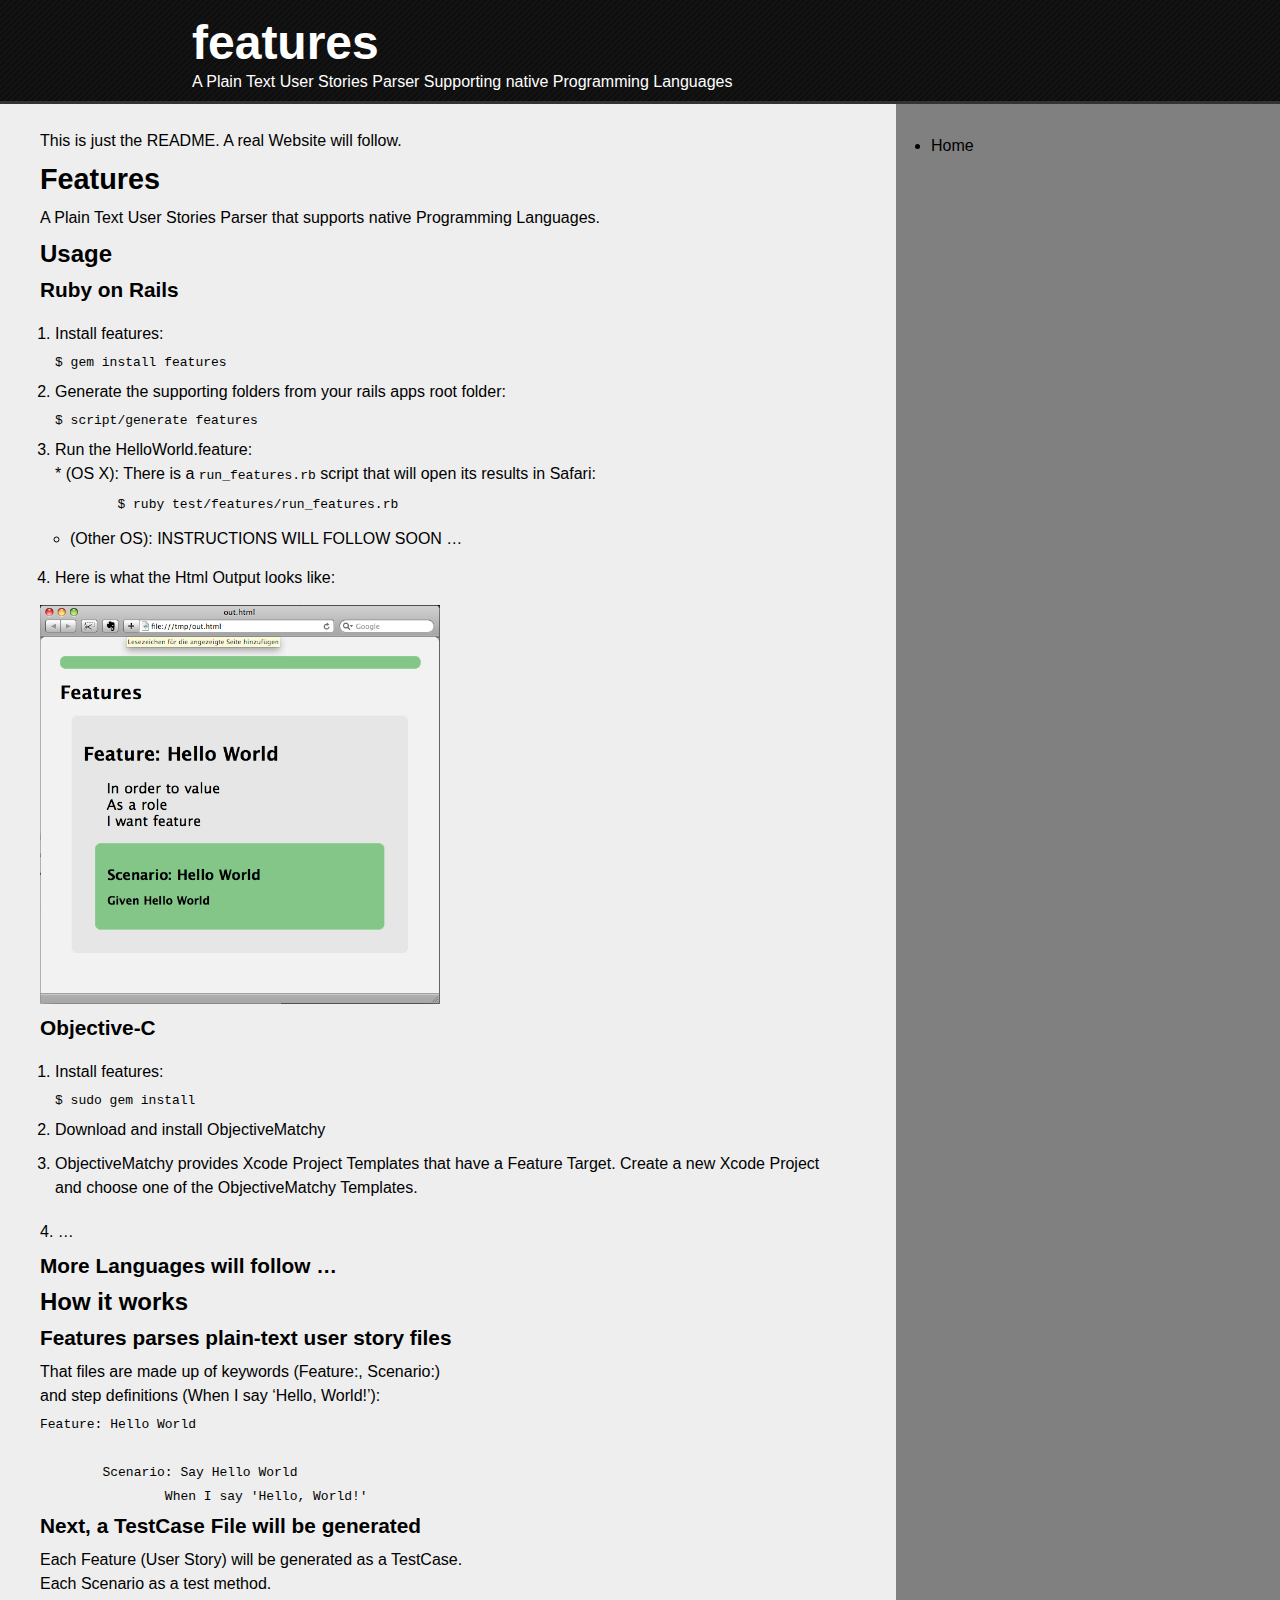
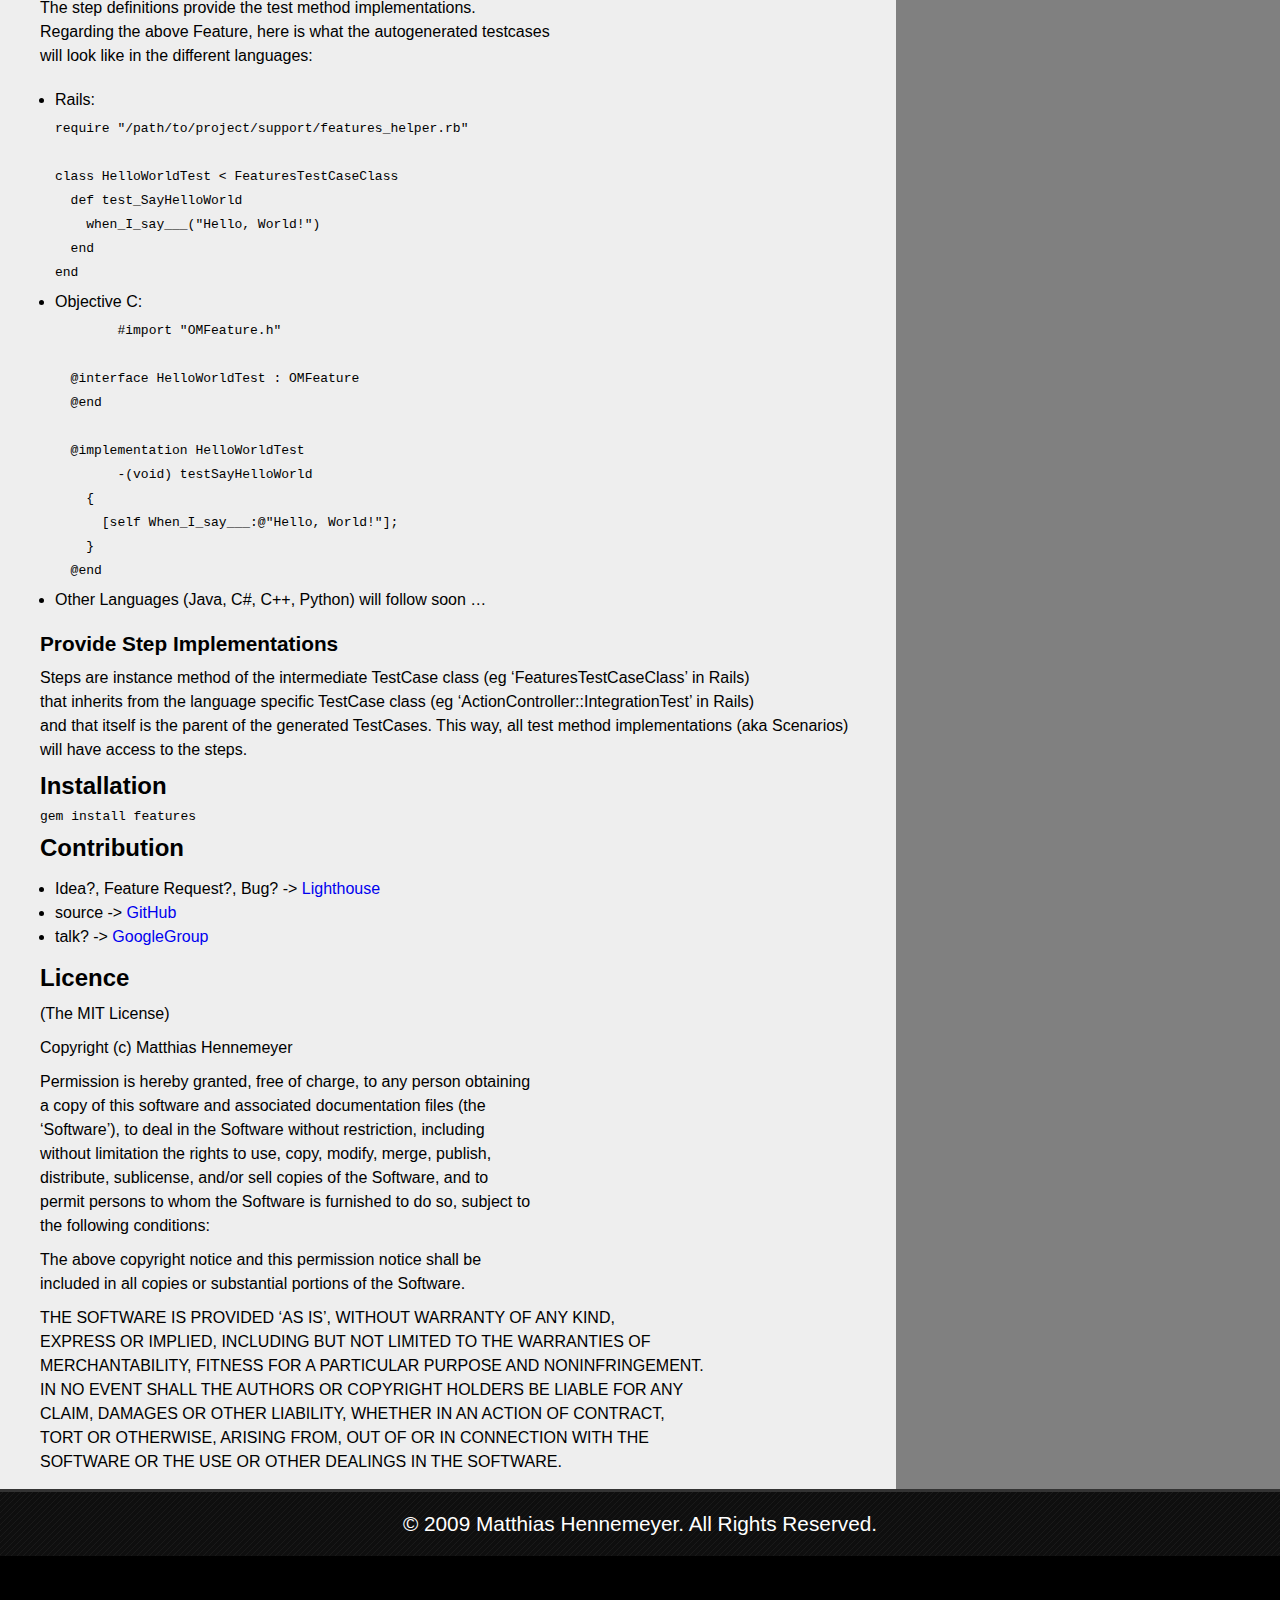
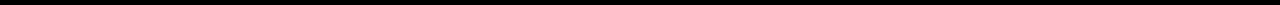
<file: website/out/index.html>
<?xml version="1.0" encoding="UTF-8"?>
<!DOCTYPE html PUBLIC "-//W3C//DTD XHTML 1.1//EN" "http://www.w3.org/TR/xhtml11/DTD/xhtml11.dtd">
<html xmlns="http://www.w3.org/1999/xhtml" xml:lang="en">
  <head>
    <meta http-equiv="content-type" content="text/html; charset=utf-8" />
    <meta name="description" content="description goes here" />
    <meta name="keywords" content="keywords,goes,here" />
    <meta name="author" content="Your Name" />
    <meta name="generator" content="webgen - http://webgen.rubyforge.org" />
    <link rel="stylesheet" type="text/css" href="default.css" />
    <!--[if IE 6]>
        <link rel="stylesheet" href="browserfix.css" type="text/css" />
        <![endif]-->
    <title>Home</title>
  </head>

  

<body>
	<a name="top"></a>
	<div id="page">
		
		<div id="page-inner">
  		<div id="header">
				<div id="header-inner">

					<a href="index.html">
						<div id="logo">
							<div id="logo-inner">
							</div>
						</div>
						<div id="site-name">
							<div id="site-name-inner">
								<h1 id="site-name-inner-title">features</h1>
								<p id="site-name-inner-slogan">A Plain Text User Stories Parser Supporting native Programming Languages</p>
							</div>
						</div>
					</a>
					
					<div class="clearer">&nbsp;</div>
					
					<div id="tabs">
						<div id="tabs-inner">

						</div>
						<div class="clearer">&nbsp;</div>
					</div>
					<div class="clearer">&nbsp;</div>
				</div>
			</div>
			
			
			
			<div class="clearer">&nbsp;</div>
			
			<div id="main">
				<div id="main-inner">
					
					<div id="content">
						<div id="content-inner">
							 <div id="content-container">
							   <p>This is just the README. A real Website will follow.</p>

<h1 id='features'>Features</h1>

<p>A Plain Text User Stories Parser that supports native Programming Languages.</p>

<h2 id='usage'>Usage</h2>

<h3 id='ruby_on_rails'>Ruby on Rails</h3>

<ol>
<li>
<p>Install features:</p>

<pre><code>$ gem install features</code></pre>
</li>

<li>
<p>Generate the supporting folders from your rails apps root folder:</p>

<pre><code>$ script/generate features</code></pre>
</li>

<li>
<p>Run the HelloWorld.feature: <br />* (OS X): There is a <code>run_features.rb</code> script that will open its results in Safari:</p>

<pre><code>	$ ruby test/features/run_features.rb</code></pre>

<ul>
<li>(Other OS): INSTRUCTIONS WILL FOLLOW SOON &#8230;</li>
</ul>
</li>

<li>
<p>Here is what the Html Output looks like:</p>
</li>
</ol>
<img src='images/output-screen-1.png' width='400px' />
<h3 id='objectivec'>Objective-C</h3>

<ol>
<li>
<p>Install features:</p>

<pre><code>$ sudo gem install </code></pre>
</li>

<li>
<p>Download and install ObjectiveMatchy</p>
</li>

<li>
<p>ObjectiveMatchy provides Xcode Project Templates that have a Feature Target. Create a new Xcode Project and choose one of the ObjectiveMatchy Templates.</p>
</li>
</ol>

<p>4. &#8230;</p>

<h3 id='more_languages_will_follow_'>More Languages will follow &#8230;</h3>

<h2 id='how_it_works'>How it works</h2>

<h3 id='features_parses_plaintext_user_story_files'>Features parses plain-text user story files</h3>

<p>That files are made up of keywords (Feature:, Scenario:) <br />and step definitions (When I say &#8216;Hello, World!&#8217;):</p>

<pre><code>Feature: Hello World

	Scenario: Say Hello World
		When I say &#39;Hello, World!&#39;</code></pre>

<h3 id='next_a_testcase_file_will_be_generated'>Next, a TestCase File will be generated</h3>

<p>Each Feature (User Story) will be generated as a TestCase. <br />Each Scenario as a test method. <br />The step definitions provide the test method implementations. <br />Regarding the above Feature, here is what the autogenerated testcases<br />will look like in the different languages:</p>

<ul>
<li>
<p>Rails:</p>

<pre><code>require &quot;/path/to/project/support/features_helper.rb&quot;

class HelloWorldTest &lt; FeaturesTestCaseClass
  def test_SayHelloWorld
    when_I_say___(&quot;Hello, World!&quot;)
  end
end</code></pre>
</li>

<li>
<p>Objective C:</p>

<pre><code>	#import &quot;OMFeature.h&quot;

  @interface HelloWorldTest : OMFeature
  @end

  @implementation HelloWorldTest
  	-(void) testSayHelloWorld
    {
      [self When_I_say___:@&quot;Hello, World!&quot;];
    }
  @end</code></pre>
</li>

<li>
<p>Other Languages (Java, C#, C++, Python) will follow soon &#8230;</p>
</li>
</ul>

<h3 id='provide_step_implementations'>Provide Step Implementations</h3>

<p>Steps are instance method of the intermediate TestCase class (eg &#8216;FeaturesTestCaseClass&#8217; in Rails)<br />that inherits from the language specific TestCase class (eg &#8216;ActionController::IntegrationTest&#8217; in Rails) <br />and that itself is the parent of the generated TestCases. This way, all test method implementations (aka Scenarios) <br />will have access to the steps.</p>

<h2 id='installation'>Installation</h2>

<pre><code>gem install features</code></pre>

<h2 id='contribution'>Contribution</h2>

<ul>
<li>Idea?, Feature Request?, Bug? -&gt; <a href='http://300.lighthouseapp.com/projects/xxxxxx-features/overview'>Lighthouse</a></li>

<li>source -&gt; <a href='http://github.com/mhennemeyer/features'>GitHub</a></li>

<li>talk? -&gt; <a href='http://groups.google.de/group/features'>GoogleGroup</a></li>
</ul>

<h2 id='licence'>Licence</h2>

<p>(The MIT License)</p>

<p>Copyright (c) Matthias Hennemeyer</p>

<p>Permission is hereby granted, free of charge, to any person obtaining <br />a copy of this software and associated documentation files (the <br />&#8216;Software&#8217;), to deal in the Software without restriction, including <br />without limitation the rights to use, copy, modify, merge, publish, <br />distribute, sublicense, and/or sell copies of the Software, and to <br />permit persons to whom the Software is furnished to do so, subject to <br />the following conditions:</p>

<p>The above copyright notice and this permission notice shall be <br />included in all copies or substantial portions of the Software.</p>

<p>THE SOFTWARE IS PROVIDED &#8216;AS IS&#8217;, WITHOUT WARRANTY OF ANY KIND, <br />EXPRESS OR IMPLIED, INCLUDING BUT NOT LIMITED TO THE WARRANTIES OF <br />MERCHANTABILITY, FITNESS FOR A PARTICULAR PURPOSE AND NONINFRINGEMENT. <br />IN NO EVENT SHALL THE AUTHORS OR COPYRIGHT HOLDERS BE LIABLE FOR ANY <br />CLAIM, DAMAGES OR OTHER LIABILITY, WHETHER IN AN ACTION OF CONTRACT, <br />TORT OR OTHERWISE, ARISING FROM, OUT OF OR IN CONNECTION WITH THE <br />SOFTWARE OR THE USE OR OTHER DEALINGS IN THE SOFTWARE.</p>
							 </div>
						</div>
					</div>
					
					<div id="sidebar">
						<div id="sidebar-inner">
							<ul><li class="webgen-menu-level1 webgen-menu-item-selected"><span>Home</span></li></ul>
						</div>
					</div>
					
					<div class="clearer">&nbsp;</div>
				</div>
				<div class="clearer">&nbsp;</div>
			</div>
			
			<div class="clearer">&nbsp;</div>

		</div>

		<div id="footer">
			<div id="footer-inner">
				&copy; 2009 Matthias Hennemeyer. All Rights Reserved.
			</div>
		</div>
		
	</div>
	
</body>
</html>
</file>
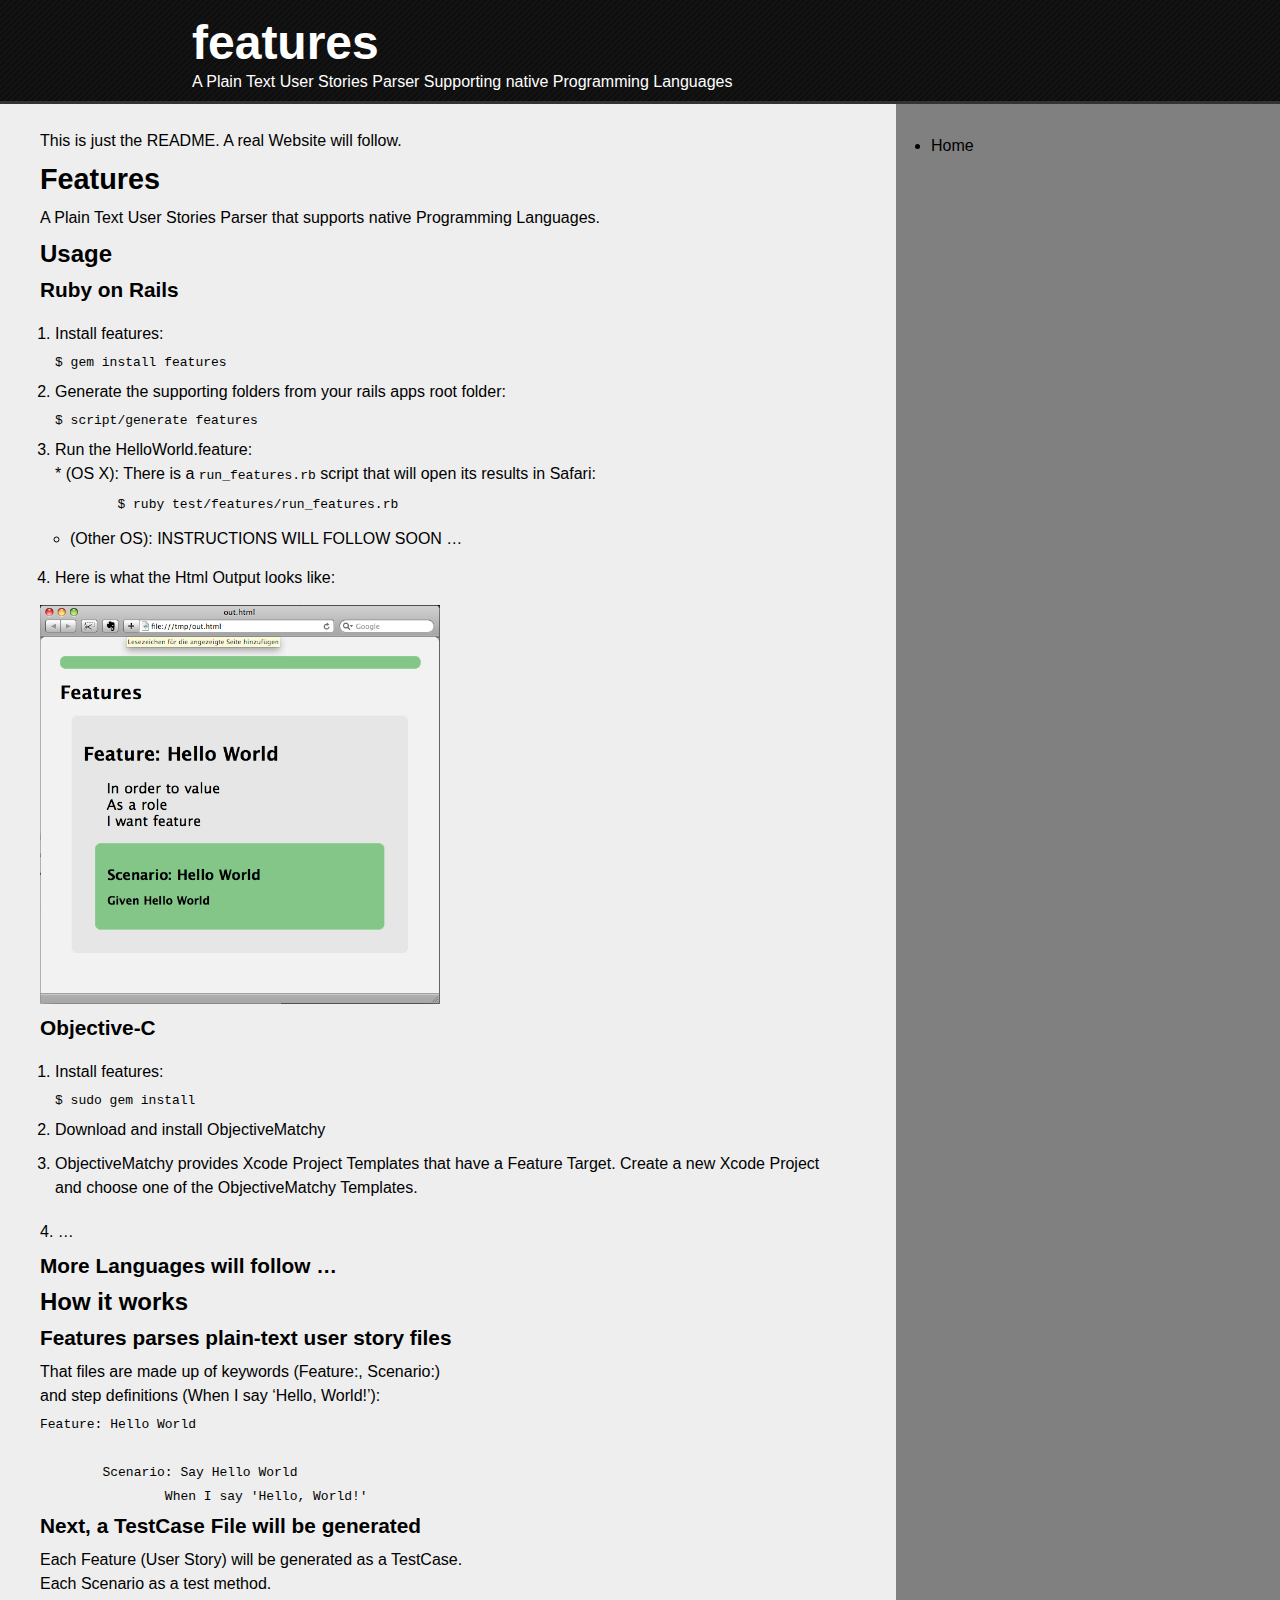
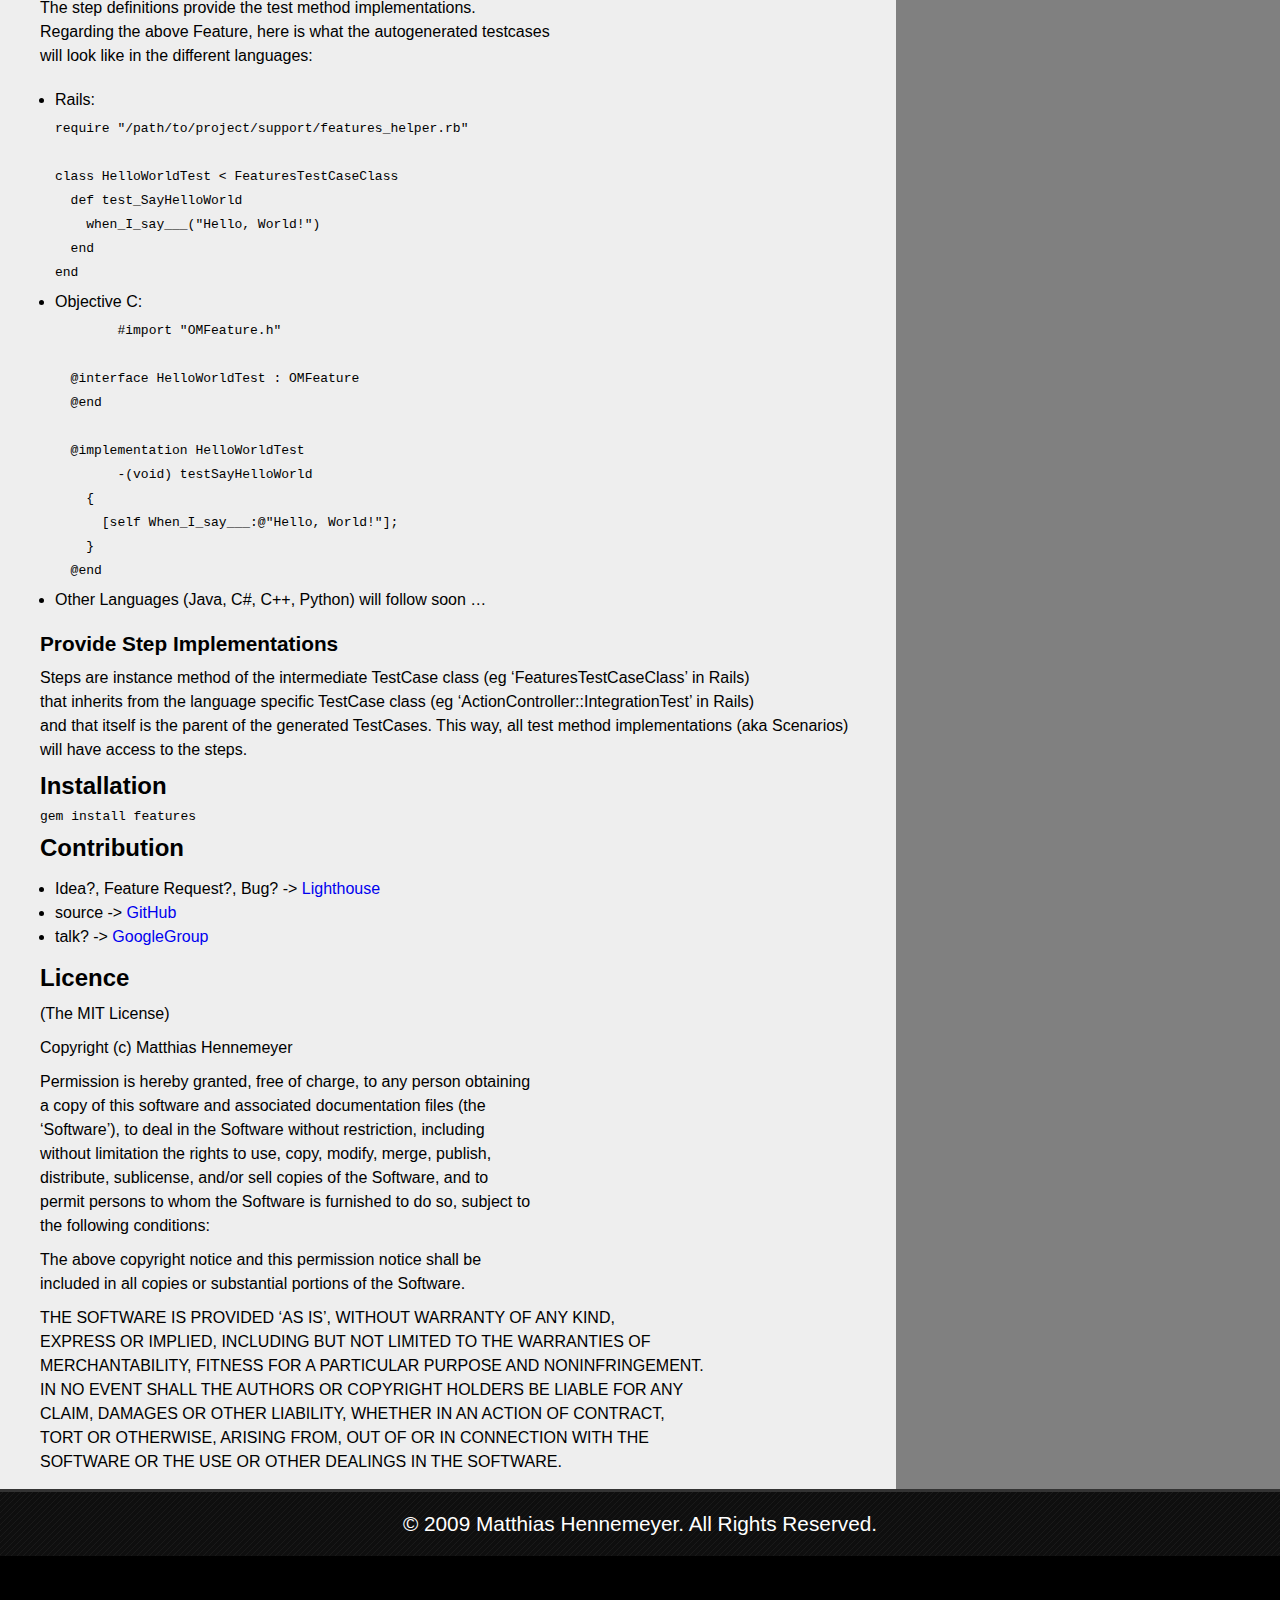
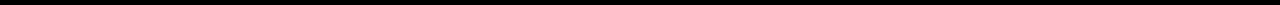
<file: website/deploy/1251822430/features/index.html>
<?xml version="1.0" encoding="UTF-8"?>
<!DOCTYPE html PUBLIC "-//W3C//DTD XHTML 1.1//EN" "http://www.w3.org/TR/xhtml11/DTD/xhtml11.dtd">
<html xmlns="http://www.w3.org/1999/xhtml" xml:lang="en">
  <head>
    <meta http-equiv="content-type" content="text/html; charset=utf-8" />
    <meta name="description" content="description goes here" />
    <meta name="keywords" content="keywords,goes,here" />
    <meta name="author" content="Your Name" />
    <meta name="generator" content="webgen - http://webgen.rubyforge.org" />
    <link rel="stylesheet" type="text/css" href="default.css" />
    <!--[if IE 6]>
        <link rel="stylesheet" href="browserfix.css" type="text/css" />
        <![endif]-->
    <title>Home</title>
  </head>

  

<body>
	<a name="top"></a>
	<div id="page">
		
		<div id="page-inner">
  		<div id="header">
				<div id="header-inner">

					<a href="index.html">
						<div id="logo">
							<div id="logo-inner">
							</div>
						</div>
						<div id="site-name">
							<div id="site-name-inner">
								<h1 id="site-name-inner-title">features</h1>
								<p id="site-name-inner-slogan">A Plain Text User Stories Parser Supporting native Programming Languages</p>
							</div>
						</div>
					</a>
					
					<div class="clearer">&nbsp;</div>
					
					<div id="tabs">
						<div id="tabs-inner">

						</div>
						<div class="clearer">&nbsp;</div>
					</div>
					<div class="clearer">&nbsp;</div>
				</div>
			</div>
			
			
			
			<div class="clearer">&nbsp;</div>
			
			<div id="main">
				<div id="main-inner">
					
					<div id="content">
						<div id="content-inner">
							 <div id="content-container">
							   <p>This is just the README. A real Website will follow.</p>

<h1 id='features'>Features</h1>

<p>A Plain Text User Stories Parser that supports native Programming Languages.</p>

<h2 id='usage'>Usage</h2>

<h3 id='ruby_on_rails'>Ruby on Rails</h3>

<ol>
<li>
<p>Install features:</p>

<pre><code>$ gem install features</code></pre>
</li>

<li>
<p>Generate the supporting folders from your rails apps root folder:</p>

<pre><code>$ script/generate features</code></pre>
</li>

<li>
<p>Run the HelloWorld.feature: <br />* (OS X): There is a <code>run_features.rb</code> script that will open its results in Safari:</p>

<pre><code>	$ ruby test/features/run_features.rb</code></pre>

<ul>
<li>(Other OS): INSTRUCTIONS WILL FOLLOW SOON &#8230;</li>
</ul>
</li>

<li>
<p>Here is what the Html Output looks like:</p>
</li>
</ol>
<img src='images/output-screen-1.png' width='400px' />
<h3 id='objectivec'>Objective-C</h3>

<ol>
<li>
<p>Install features:</p>

<pre><code>$ sudo gem install </code></pre>
</li>

<li>
<p>Download and install ObjectiveMatchy</p>
</li>

<li>
<p>ObjectiveMatchy provides Xcode Project Templates that have a Feature Target. Create a new Xcode Project and choose one of the ObjectiveMatchy Templates.</p>
</li>
</ol>

<p>4. &#8230;</p>

<h3 id='more_languages_will_follow_'>More Languages will follow &#8230;</h3>

<h2 id='how_it_works'>How it works</h2>

<h3 id='features_parses_plaintext_user_story_files'>Features parses plain-text user story files</h3>

<p>That files are made up of keywords (Feature:, Scenario:) <br />and step definitions (When I say &#8216;Hello, World!&#8217;):</p>

<pre><code>Feature: Hello World

	Scenario: Say Hello World
		When I say &#39;Hello, World!&#39;</code></pre>

<h3 id='next_a_testcase_file_will_be_generated'>Next, a TestCase File will be generated</h3>

<p>Each Feature (User Story) will be generated as a TestCase. <br />Each Scenario as a test method. <br />The step definitions provide the test method implementations. <br />Regarding the above Feature, here is what the autogenerated testcases<br />will look like in the different languages:</p>

<ul>
<li>
<p>Rails:</p>

<pre><code>require &quot;/path/to/project/support/features_helper.rb&quot;

class HelloWorldTest &lt; FeaturesTestCaseClass
  def test_SayHelloWorld
    when_I_say___(&quot;Hello, World!&quot;)
  end
end</code></pre>
</li>

<li>
<p>Objective C:</p>

<pre><code>	#import &quot;OMFeature.h&quot;

  @interface HelloWorldTest : OMFeature
  @end

  @implementation HelloWorldTest
  	-(void) testSayHelloWorld
    {
      [self When_I_say___:@&quot;Hello, World!&quot;];
    }
  @end</code></pre>
</li>

<li>
<p>Other Languages (Java, C#, C++, Python) will follow soon &#8230;</p>
</li>
</ul>

<h3 id='provide_step_implementations'>Provide Step Implementations</h3>

<p>Steps are instance method of the intermediate TestCase class (eg &#8216;FeaturesTestCaseClass&#8217; in Rails)<br />that inherits from the language specific TestCase class (eg &#8216;ActionController::IntegrationTest&#8217; in Rails) <br />and that itself is the parent of the generated TestCases. This way, all test method implementations (aka Scenarios) <br />will have access to the steps.</p>

<h2 id='installation'>Installation</h2>

<pre><code>gem install features</code></pre>

<h2 id='contribution'>Contribution</h2>

<ul>
<li>Idea?, Feature Request?, Bug? -&gt; <a href='http://300.lighthouseapp.com/projects/36609-features/overview'>Lighthouse</a></li>

<li>source -&gt; <a href='http://github.com/mhennemeyer/features'>GitHub</a></li>

<li>talk? -&gt; <a href='http://groups.google.de/group/featuresgroup'>GoogleGroup</a></li>
</ul>

<h2 id='licence'>Licence</h2>

<p>(The MIT License)</p>

<p>Copyright (c) Matthias Hennemeyer</p>

<p>Permission is hereby granted, free of charge, to any person obtaining <br />a copy of this software and associated documentation files (the <br />&#8216;Software&#8217;), to deal in the Software without restriction, including <br />without limitation the rights to use, copy, modify, merge, publish, <br />distribute, sublicense, and/or sell copies of the Software, and to <br />permit persons to whom the Software is furnished to do so, subject to <br />the following conditions:</p>

<p>The above copyright notice and this permission notice shall be <br />included in all copies or substantial portions of the Software.</p>

<p>THE SOFTWARE IS PROVIDED &#8216;AS IS&#8217;, WITHOUT WARRANTY OF ANY KIND, <br />EXPRESS OR IMPLIED, INCLUDING BUT NOT LIMITED TO THE WARRANTIES OF <br />MERCHANTABILITY, FITNESS FOR A PARTICULAR PURPOSE AND NONINFRINGEMENT. <br />IN NO EVENT SHALL THE AUTHORS OR COPYRIGHT HOLDERS BE LIABLE FOR ANY <br />CLAIM, DAMAGES OR OTHER LIABILITY, WHETHER IN AN ACTION OF CONTRACT, <br />TORT OR OTHERWISE, ARISING FROM, OUT OF OR IN CONNECTION WITH THE <br />SOFTWARE OR THE USE OR OTHER DEALINGS IN THE SOFTWARE.</p>
							 </div>
						</div>
					</div>
					
					<div id="sidebar">
						<div id="sidebar-inner">
							<ul><li class="webgen-menu-level1 webgen-menu-item-selected"><span>Home</span></li></ul>
						</div>
					</div>
					
					<div class="clearer">&nbsp;</div>
				</div>
				<div class="clearer">&nbsp;</div>
			</div>
			
			<div class="clearer">&nbsp;</div>

		</div>

		<div id="footer">
			<div id="footer-inner">
				&copy; 2009 Matthias Hennemeyer. All Rights Reserved.
			</div>
		</div>
		
	</div>
	
</body>
</html>
</file>
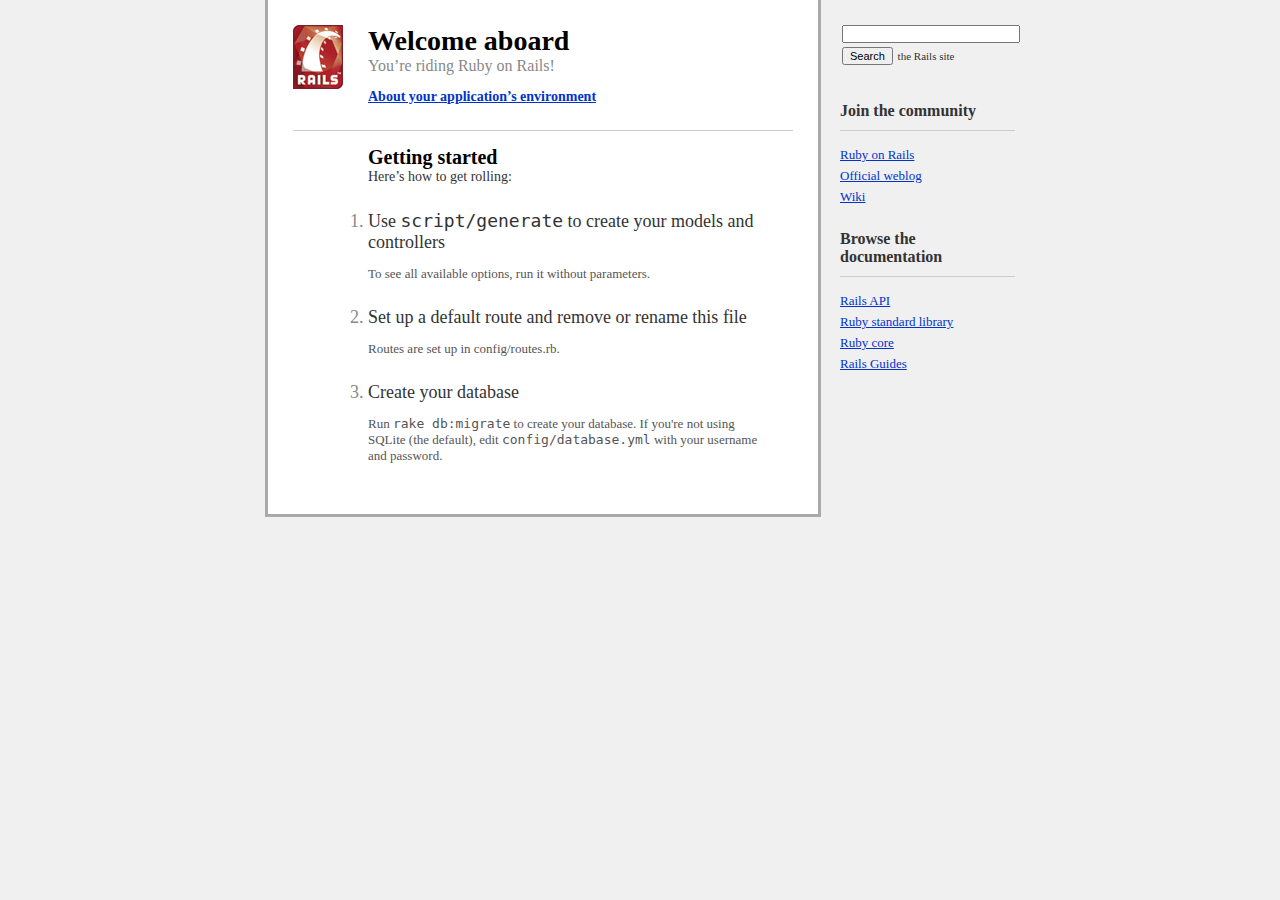
<file: spec/Rails/Resources/railsapp/public/index.html>
<!DOCTYPE html PUBLIC "-//W3C//DTD XHTML 1.0 Transitional//EN"
        "http://www.w3.org/TR/xhtml1/DTD/xhtml1-transitional.dtd">
<html>
  <head>
    <meta http-equiv="Content-type" content="text/html; charset=utf-8" />
    <title>Ruby on Rails: Welcome aboard</title>
    <style type="text/css" media="screen">
      body {
        margin: 0;
        margin-bottom: 25px;
        padding: 0;
        background-color: #f0f0f0;
        font-family: "Lucida Grande", "Bitstream Vera Sans", "Verdana";
        font-size: 13px;
        color: #333;
      }
      
      h1 {
        font-size: 28px;
        color: #000;
      }
      
      a  {color: #03c}
      a:hover {
        background-color: #03c;
        color: white;
        text-decoration: none;
      }
      
      
      #page {
        background-color: #f0f0f0;
        width: 750px;
        margin: 0;
        margin-left: auto;
        margin-right: auto;
      }
      
      #content {
        float: left;
        background-color: white;
        border: 3px solid #aaa;
        border-top: none;
        padding: 25px;
        width: 500px;
      }
      
      #sidebar {
        float: right;
        width: 175px;
      }

      #footer {
        clear: both;
      }
      

      #header, #about, #getting-started {
        padding-left: 75px;
        padding-right: 30px;
      }


      #header {
        background-image: url("images/rails.png");
        background-repeat: no-repeat;
        background-position: top left;
        height: 64px;
      }
      #header h1, #header h2 {margin: 0}
      #header h2 {
        color: #888;
        font-weight: normal;
        font-size: 16px;
      }
      
      
      #about h3 {
        margin: 0;
        margin-bottom: 10px;
        font-size: 14px;
      }
      
      #about-content {
        background-color: #ffd;
        border: 1px solid #fc0;
        margin-left: -11px;
      }
      #about-content table {
        margin-top: 10px;
        margin-bottom: 10px;
        font-size: 11px;
        border-collapse: collapse;
      }
      #about-content td {
        padding: 10px;
        padding-top: 3px;
        padding-bottom: 3px;
      }
      #about-content td.name  {color: #555}
      #about-content td.value {color: #000}
      
      #about-content.failure {
        background-color: #fcc;
        border: 1px solid #f00;
      }
      #about-content.failure p {
        margin: 0;
        padding: 10px;
      }
      
      
      #getting-started {
        border-top: 1px solid #ccc;
        margin-top: 25px;
        padding-top: 15px;
      }
      #getting-started h1 {
        margin: 0;
        font-size: 20px;
      }
      #getting-started h2 {
        margin: 0;
        font-size: 14px;
        font-weight: normal;
        color: #333;
        margin-bottom: 25px;
      }
      #getting-started ol {
        margin-left: 0;
        padding-left: 0;
      }
      #getting-started li {
        font-size: 18px;
        color: #888;
        margin-bottom: 25px;
      }
      #getting-started li h2 {
        margin: 0;
        font-weight: normal;
        font-size: 18px;
        color: #333;
      }
      #getting-started li p {
        color: #555;
        font-size: 13px;
      }
      
      
      #search {
        margin: 0;
        padding-top: 10px;
        padding-bottom: 10px;
        font-size: 11px;
      }
      #search input {
        font-size: 11px;
        margin: 2px;
      }
      #search-text {width: 170px}
      
      
      #sidebar ul {
        margin-left: 0;
        padding-left: 0;
      }
      #sidebar ul h3 {
        margin-top: 25px;
        font-size: 16px;
        padding-bottom: 10px;
        border-bottom: 1px solid #ccc;
      }
      #sidebar li {
        list-style-type: none;
      }
      #sidebar ul.links li {
        margin-bottom: 5px;
      }
      
    </style>
    <script type="text/javascript" src="javascripts/prototype.js"></script>
    <script type="text/javascript" src="javascripts/effects.js"></script>
    <script type="text/javascript">
      function about() {
        if (Element.empty('about-content')) {
          new Ajax.Updater('about-content', 'rails/info/properties', {
            method:     'get',
            onFailure:  function() {Element.classNames('about-content').add('failure')},
            onComplete: function() {new Effect.BlindDown('about-content', {duration: 0.25})}
          });
        } else {
          new Effect[Element.visible('about-content') ? 
            'BlindUp' : 'BlindDown']('about-content', {duration: 0.25});
        }
      }
      
      window.onload = function() {
        $('search-text').value = '';
        $('search').onsubmit = function() {
          $('search-text').value = 'site:rubyonrails.org ' + $F('search-text');
        }
      }
    </script>
  </head>
  <body>
    <div id="page">
      <div id="sidebar">
        <ul id="sidebar-items">
          <li>
            <form id="search" action="http://www.google.com/search" method="get">
              <input type="hidden" name="hl" value="en" />
              <input type="text" id="search-text" name="q" value="site:rubyonrails.org " />
              <input type="submit" value="Search" /> the Rails site
            </form>
          </li>
        
          <li>
            <h3>Join the community</h3>
            <ul class="links">
              <li><a href="http://www.rubyonrails.org/">Ruby on Rails</a></li>
              <li><a href="http://weblog.rubyonrails.org/">Official weblog</a></li>
              <li><a href="http://wiki.rubyonrails.org/">Wiki</a></li>
            </ul>
          </li>
          
          <li>
            <h3>Browse the documentation</h3>
            <ul class="links">
              <li><a href="http://api.rubyonrails.org/">Rails API</a></li>
              <li><a href="http://stdlib.rubyonrails.org/">Ruby standard library</a></li>
              <li><a href="http://corelib.rubyonrails.org/">Ruby core</a></li>
              <li><a href="http://guides.rubyonrails.org/">Rails Guides</a></li>
            </ul>
          </li>
        </ul>
      </div>

      <div id="content">
        <div id="header">
          <h1>Welcome aboard</h1>
          <h2>You&rsquo;re riding Ruby on Rails!</h2>
        </div>

        <div id="about">
          <h3><a href="rails/info/properties" onclick="about(); return false">About your application&rsquo;s environment</a></h3>
          <div id="about-content" style="display: none"></div>
        </div>
        
        <div id="getting-started">
          <h1>Getting started</h1>
          <h2>Here&rsquo;s how to get rolling:</h2>
          
          <ol>          
            <li>
              <h2>Use <tt>script/generate</tt> to create your models and controllers</h2>
              <p>To see all available options, run it without parameters.</p>
            </li>
            
            <li>
              <h2>Set up a default route and remove or rename this file</h2>
              <p>Routes are set up in config/routes.rb.</p>
            </li>

            <li>
              <h2>Create your database</h2>
              <p>Run <tt>rake db:migrate</tt> to create your database. If you're not using SQLite (the default), edit <tt>config/database.yml</tt> with your username and password.</p>
            </li>
          </ol>
        </div>
      </div>
      
      <div id="footer">&nbsp;</div>
    </div>
  </body>
</html>
</file>
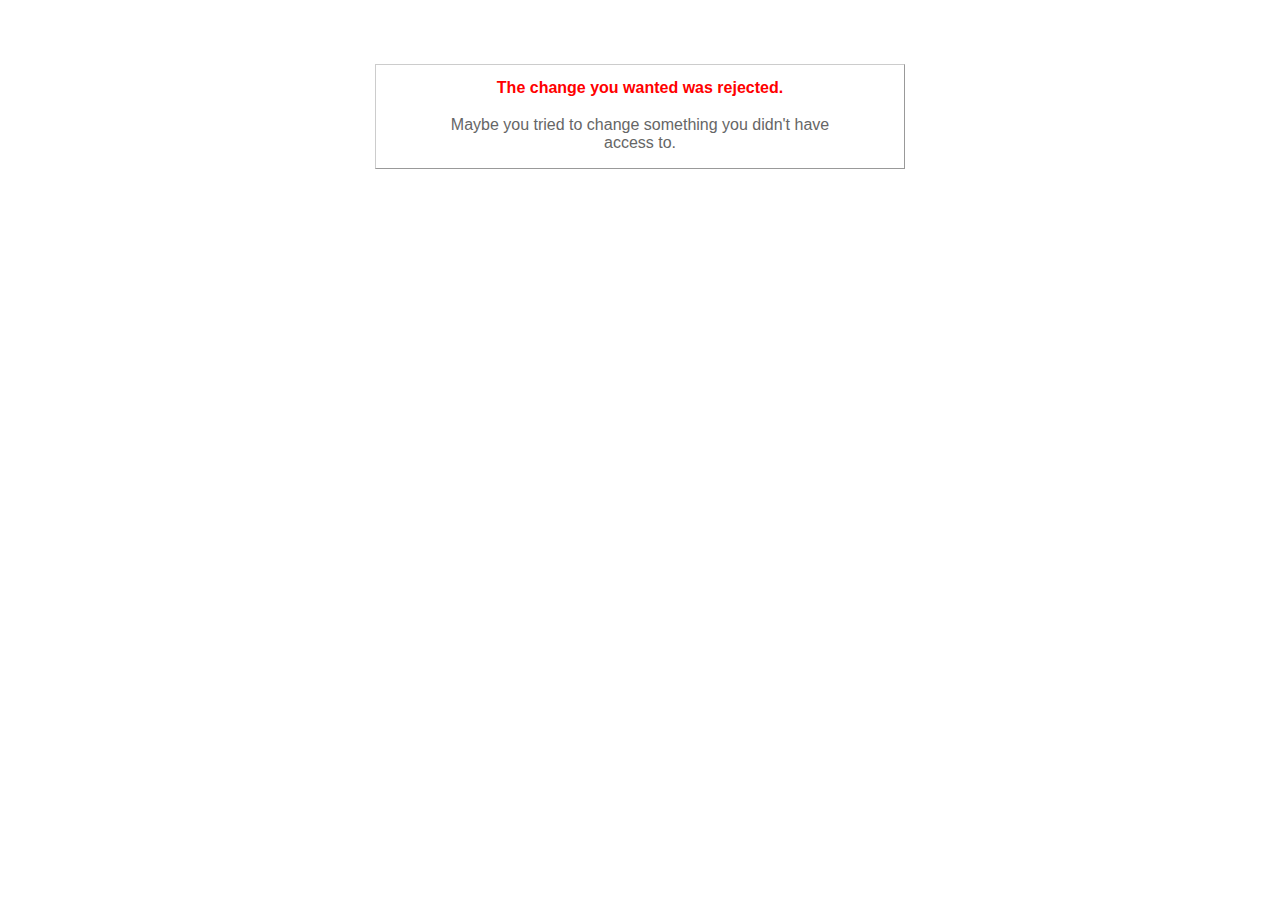
<file: spec/Rails/Resources/railsapp/public/422.html>
<!DOCTYPE html PUBLIC "-//W3C//DTD XHTML 1.0 Transitional//EN"
       "http://www.w3.org/TR/xhtml1/DTD/xhtml1-transitional.dtd">

<html xmlns="http://www.w3.org/1999/xhtml" xml:lang="en" lang="en">

<head>
  <meta http-equiv="content-type" content="text/html; charset=UTF-8" />
  <title>The change you wanted was rejected (422)</title>
	<style type="text/css">
		body { background-color: #fff; color: #666; text-align: center; font-family: arial, sans-serif; }
		div.dialog {
			width: 25em;
			padding: 0 4em;
			margin: 4em auto 0 auto;
			border: 1px solid #ccc;
			border-right-color: #999;
			border-bottom-color: #999;
		}
		h1 { font-size: 100%; color: #f00; line-height: 1.5em; }
	</style>
</head>

<body>
  <!-- This file lives in public/422.html -->
  <div class="dialog">
    <h1>The change you wanted was rejected.</h1>
    <p>Maybe you tried to change something you didn't have access to.</p>
  </div>
</body>
</html>
</file>
<file: website/out/browserfix.css>
/**************** IE fixes ****************/

html
{overflow:hidden;}

body
{height:100%; width:100%; overflow:auto;}
</file>
<file: website/deploy/1251822430/features/browserfix.css>
/**************** IE fixes ****************/

html
{overflow:hidden;}

body
{height:100%; width:100%; overflow:auto;}
</file>
<file: website/out/default.css>
/* reset */
* {
  margin: 0;
  padding: 0;
}

/* No underlining */
a {
  text-decoration: none;
}

a:hover {
  color: #CFF;
}

h1, h2, h3, h4, h5, h6 {
-x-system-font: none;
color: black;
font-family: 'Trebuchet MS', Arial, Sans-serif;
font-size: 1.3em;
font-size-adjust: none;
font-stretch: normal;
font-style: normal;
font-variant: normal;
font-weight: bold;
line-height: normal;
}

h1 {
  font-size: 1.8em;
}

h2 {
  font-size: 1.5em;
}

body {
  color: black;
  -x-system-font: none;
  font-family: Lucida Grande, Tahoma, 'Trebuchet MS', sans-serif;
  font-size: 1em;
  font-size-adjust: none;
  font-stretch: normal;
  font-style: normal;
  font-variant: normal;
  font-weight: normal;
  line-height: 1.5em;
}

p, h1, h2, h3 {
margin: 0;
padding: 5px 0;
}

ul, ol {
margin: 10px 0;
padding: 0 15px;
}

img {
  border: none;
}

.clearer {
  clear: both;
  height: 1px;
}


/* Header */

#header {
  background: url("images/header-bg.gif");
  color: white;
  width: 100%;
}

#header-inner {
  padding-top: 10px;
}

#header a {
  color: white;
}

#logo {
  float: left;
  width: 15%;
}

#logo img {
  display: block;
  margin: 0 auto;
}

#site-name {
  float: right;
  width: 85%;
}

#site-name-inner-title {
  color: white;
  font-size: 36pt;
  padding-bottom: 0;
}

#site-name-inner-slogan{
  padding-top: 0;
}

/* Tabs */

#tabs {
  color: white;
  float: left;
  margin-top: -1em;
  text-align: right;
  width: 70%;
}

#tabs a {
  color: white;
  font-size: 1.3em;
}

#tabs a:hover {
  color: #CFF;
}


#tabs ul {
  list-style-type: none;
}

#tabs li {
  display: inline;
  padding: 0.5em;
}

#tabs #current_tab a{
  color: red;
  font-size: 1.5em;
}

/* Main: Wraps sidebar and content*/

#main {
  border-top: 3px solid #333;
  background: gray;
  margin: -1px auto 0 auto;
}

/* Right Sidebar*/

#sidebar {
  background: gray;
  float: right;
  width: 30%;
}

#sidebar-inner {
  padding: 20px;
}

#menu {
  color: white;
  font-size: 1.1em;
  list-style-type: none;
}

#menu a {
  color: white;
}

#menu a:hover {
  color: #CFF;
}

#menu #current_page{
  color: red;
  font-size: 1.2em;
  list-style-type: none;
}

#menu #current_page a {
  color: red;
}

#menu #current_page a:hover {
  color: #CFF;
}

#menu #current_page .outline {
  list-style-type: none;
  font-size: 0.6em;
  color: black;
}

#menu #current_page .outline li a{
  color: black;
}
/* Content */

#content {
  background: #EEE;
  float: left;
  width: 70%;
}

#content-inner {
  padding: 20px 40px 10px 40px;
}

#content h1 a {
  color: gray;
  font-size: 0.5em;
}

#content h2 a {
  color: gray;
  font-size: 0.5em;
}

#content h3 a {
  color: gray;
  font-size: 0.5em;
}

#content h4 a {
  color: gray;
  font-size: 0.5em;
}




/* Footer */

#footer {
  background: url("images/header-bg.gif");
  border-top: 3px solid #333;
  border-bottom: 50px solid black;
  color: white;
  font-size: 1.3em;
  margin-top: -3px;
  text-align: center;
  width: 100%;
}

#footer a {
  color: white;
}


#footer-inner {
  padding: 20px;
}
</file>
<file: website/deploy/1251822430/features/default.css>
/* reset */
* {
  margin: 0;
  padding: 0;
}

/* No underlining */
a {
  text-decoration: none;
}

a:hover {
  color: #CFF;
}

h1, h2, h3, h4, h5, h6 {
-x-system-font: none;
color: black;
font-family: 'Trebuchet MS', Arial, Sans-serif;
font-size: 1.3em;
font-size-adjust: none;
font-stretch: normal;
font-style: normal;
font-variant: normal;
font-weight: bold;
line-height: normal;
}

h1 {
  font-size: 1.8em;
}

h2 {
  font-size: 1.5em;
}

body {
  color: black;
  -x-system-font: none;
  font-family: Lucida Grande, Tahoma, 'Trebuchet MS', sans-serif;
  font-size: 1em;
  font-size-adjust: none;
  font-stretch: normal;
  font-style: normal;
  font-variant: normal;
  font-weight: normal;
  line-height: 1.5em;
}

p, h1, h2, h3 {
margin: 0;
padding: 5px 0;
}

ul, ol {
margin: 10px 0;
padding: 0 15px;
}

img {
  border: none;
}

.clearer {
  clear: both;
  height: 1px;
}


/* Header */

#header {
  background: url("images/header-bg.gif");
  color: white;
  width: 100%;
}

#header-inner {
  padding-top: 10px;
}

#header a {
  color: white;
}

#logo {
  float: left;
  width: 15%;
}

#logo img {
  display: block;
  margin: 0 auto;
}

#site-name {
  float: right;
  width: 85%;
}

#site-name-inner-title {
  color: white;
  font-size: 36pt;
  padding-bottom: 0;
}

#site-name-inner-slogan{
  padding-top: 0;
}

/* Tabs */

#tabs {
  color: white;
  float: left;
  margin-top: -1em;
  text-align: right;
  width: 70%;
}

#tabs a {
  color: white;
  font-size: 1.3em;
}

#tabs a:hover {
  color: #CFF;
}


#tabs ul {
  list-style-type: none;
}

#tabs li {
  display: inline;
  padding: 0.5em;
}

#tabs #current_tab a{
  color: red;
  font-size: 1.5em;
}

/* Main: Wraps sidebar and content*/

#main {
  border-top: 3px solid #333;
  background: gray;
  margin: -1px auto 0 auto;
}

/* Right Sidebar*/

#sidebar {
  background: gray;
  float: right;
  width: 30%;
}

#sidebar-inner {
  padding: 20px;
}

#menu {
  color: white;
  font-size: 1.1em;
  list-style-type: none;
}

#menu a {
  color: white;
}

#menu a:hover {
  color: #CFF;
}

#menu #current_page{
  color: red;
  font-size: 1.2em;
  list-style-type: none;
}

#menu #current_page a {
  color: red;
}

#menu #current_page a:hover {
  color: #CFF;
}

#menu #current_page .outline {
  list-style-type: none;
  font-size: 0.6em;
  color: black;
}

#menu #current_page .outline li a{
  color: black;
}
/* Content */

#content {
  background: #EEE;
  float: left;
  width: 70%;
}

#content-inner {
  padding: 20px 40px 10px 40px;
}

#content h1 a {
  color: gray;
  font-size: 0.5em;
}

#content h2 a {
  color: gray;
  font-size: 0.5em;
}

#content h3 a {
  color: gray;
  font-size: 0.5em;
}

#content h4 a {
  color: gray;
  font-size: 0.5em;
}




/* Footer */

#footer {
  background: url("images/header-bg.gif");
  border-top: 3px solid #333;
  border-bottom: 50px solid black;
  color: white;
  font-size: 1.3em;
  margin-top: -3px;
  text-align: center;
  width: 100%;
}

#footer a {
  color: white;
}


#footer-inner {
  padding: 20px;
}
</file>
